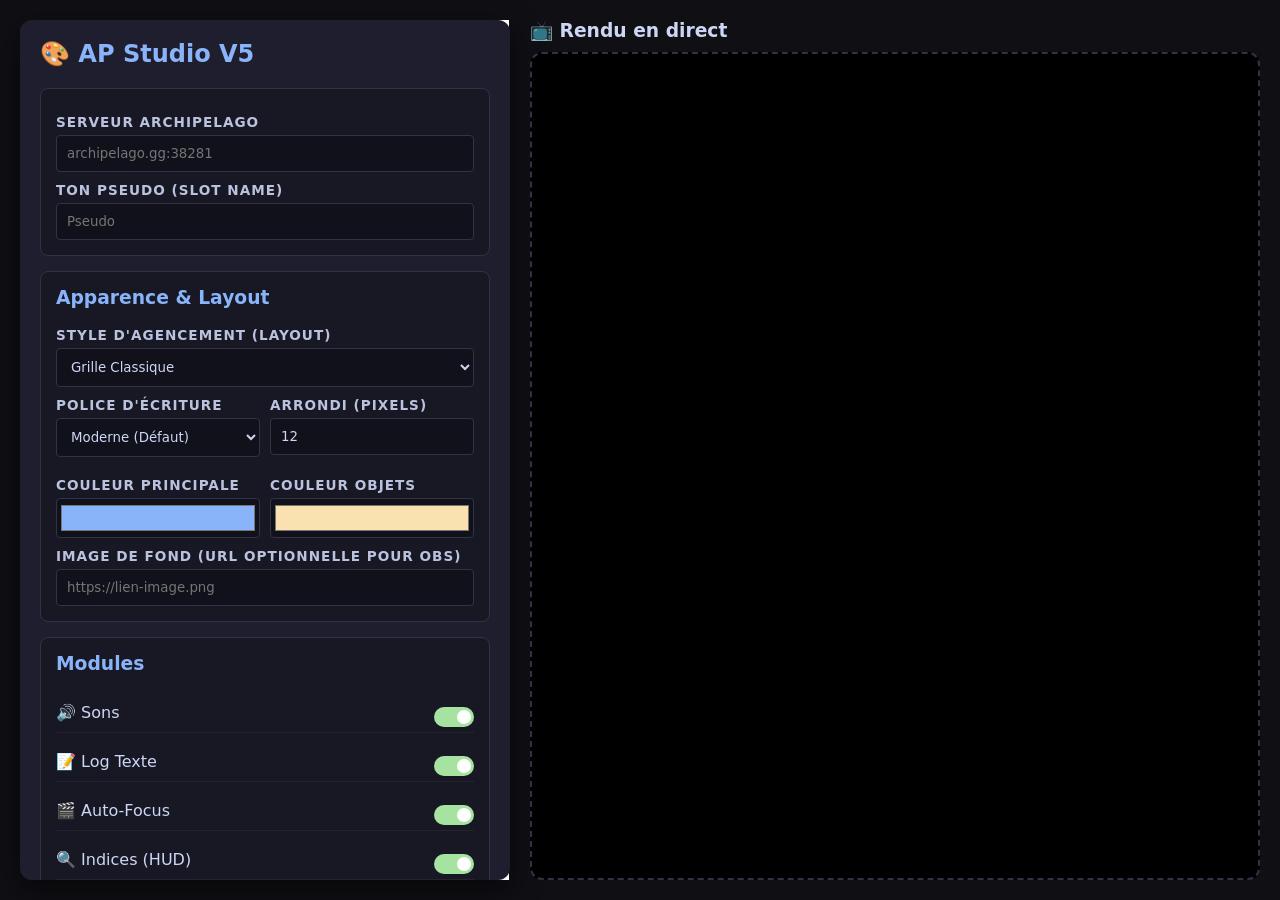
<file: index.html>
<!DOCTYPE html>
<html lang="fr">
<head>
    <meta charset="UTF-8">
    <title>Archipelago - Studio V5</title>
    <link rel="stylesheet" href="css/style.css">
    <!-- Importation de polices Google -->
    <link href="https://fonts.googleapis.com/css2?family=Press+Start+2P&family=Roboto:wght@400;700&display=swap" rel="stylesheet">
</head>
<body class="panel-mode">

    <div class="controls-sidebar">
        <h2>🎨 AP Studio V5</h2>
        
        <div class="section">
            <label>Serveur Archipelago</label>
            <input type="text" id="ap-server" placeholder="archipelago.gg:38281" oninput="debouncePreview()">
            <label>Ton Pseudo (Slot Name)</label>
            <input type="text" id="ap-slot" placeholder="Pseudo" oninput="debouncePreview()">
        </div>

        <div class="section">
            <h3>Apparence & Layout</h3>
            <label>Style d'agencement (Layout)</label>
            <select id="ui-layout" onchange="updatePreview()">
                <option value="layout-grid">Grille Classique</option>
                <option value="layout-side">Héros (1 Grand, liste sur le côté)</option>
                <option value="layout-minimal">Minimaliste (Sans bordures)</option>
            </select>

            <div class="row-2">
                <div>
                    <label>Police d'écriture</label>
                    <select id="ui-font" onchange="updatePreview()">
                        <option value="'Segoe UI', sans-serif">Moderne (Défaut)</option>
                        <option value="'Roboto', sans-serif">Roboto</option>
                        <option value="'Press Start 2P', cursive">Pixel Art (Rétro)</option>
                    </select>
                </div>
                <div>
                    <label>Arrondi (Pixels)</label>
                    <input type="number" id="ui-radius" value="12" min="0" max="50" oninput="debouncePreview()">
                </div>
            </div>

            <div class="row-2" style="margin-top: 10px;">
                <div>
                    <label>Couleur Principale</label>
                    <input type="color" id="color-accent" value="#89b4fa" onchange="updatePreview()">
                </div>
                <div>
                    <label>Couleur Objets</label>
                    <input type="color" id="color-item" value="#f9e2af" onchange="updatePreview()">
                </div>
            </div>

            <label>Image de fond (URL optionnelle pour OBS)</label>
            <input type="text" id="ui-bg" placeholder="https://lien-image.png" oninput="debouncePreview()">
        </div>

        <div class="section">
            <h3>Modules</h3>
            <div class="toggle-row"><span>🔊 Sons</span><label class="switch"><input type="checkbox" id="opt-sounds" checked onchange="updatePreview()"><span class="slider"></span></label></div>
            <div class="toggle-row"><span>📝 Log Texte</span><label class="switch"><input type="checkbox" id="opt-log" checked onchange="updatePreview()"><span class="slider"></span></label></div>
            <div class="toggle-row"><span>🎬 Auto-Focus</span><label class="switch"><input type="checkbox" id="opt-focus" checked onchange="updatePreview()"><span class="slider"></span></label></div>
            <div class="toggle-row"><span>🔍 Indices (HUD)</span><label class="switch"><input type="checkbox" id="opt-hints" checked onchange="updatePreview()"><span class="slider"></span></label></div>
            <div class="toggle-row"><span>💀 DeathLink</span><label class="switch"><input type="checkbox" id="opt-deathlink" checked onchange="updatePreview()"><span class="slider"></span></label></div>
        </div>

        <div class="section" id="players-section">
            <h3>Joueurs & Flux Vidéos</h3>
            <div id="players-list"></div>
            <button class="btn-success" onclick="addPlayer(); updatePreview();">+ Ajouter Joueur</button>
        </div>

        <div class="section">
            <label>Lien OBS (1920x1080)</label>
            <textarea id="obs-link" readonly onclick="this.select()"></textarea>
            <button onclick="shareConfig()">🤝 Copier le lien coopératif</button>
        </div>
    </div>

    <div class="preview-area">
        <h3 style="margin:0; color:var(--text);">📺 Rendu en direct</h3>
        <div class="preview-container"><iframe id="preview-frame"></iframe></div>
    </div>

    <script src="js/panel.js"></script>
</body>
</html>
</file>
<file: css/style.css>
:root {
    --bg-color: #0f0f14; --panel-bg: #1e1e2e; --accent: #89b4fa; --text: #cdd6f4;
    --success: #a6e3a1; --danger: #f38ba8; --item: #f9e2af; --hint: #cba6f7; --surface: #313244;
    /* Nouvelles variables dynamiques pour l'Overlay */
    --overlay-font: 'Segoe UI', system-ui, sans-serif;
    --box-radius: 12px;
    --overlay-bg: transparent;
}

body { font-family: 'Segoe UI', system-ui, sans-serif; margin: 0; box-sizing: border-box; color: var(--text); }

/* --- Control Panel (Dashboard Mode) --- */
body.panel-mode { background: var(--bg-color); padding: 20px; display: flex; height: 100vh; overflow: hidden; gap: 20px; }
.controls-sidebar { flex: 0 0 450px; background: var(--panel-bg); border-radius: 12px; padding: 20px; overflow-y: auto; box-shadow: 0 10px 30px rgba(0,0,0,0.5); }
.controls-sidebar::-webkit-scrollbar { width: 8px; }
.controls-sidebar::-webkit-scrollbar-thumb { background: var(--surface); border-radius: 4px; }
.preview-area { flex: 1; display: flex; flex-direction: column; gap: 10px; }
.preview-container { flex: 1; background: #000; border-radius: 12px; border: 2px dashed var(--surface); position: relative; overflow: hidden; }
#preview-frame { width: 100%; height: 100%; border: none; }

h1, h2, h3 { color: var(--accent); margin-top: 0; }
.section { background: rgba(0,0,0,0.2); padding: 15px; border-radius: 8px; margin-bottom: 15px; border: 1px solid var(--surface); }
label { display: block; margin-top: 10px; font-size: 0.85em; font-weight: bold; color: #bac2de; text-transform: uppercase; letter-spacing: 1px; }
input[type="text"], input[type="color"], select, input[type="number"] { width: 100%; padding: 10px; margin-top: 5px; background: #11111b; border: 1px solid var(--surface); color: var(--text); border-radius: 4px; box-sizing: border-box; font-family: inherit; }
input[type="color"] { height: 40px; padding: 2px; cursor: pointer; }
.row-2 { display: flex; gap: 10px; }
.row-2 > * { flex: 1; }

button { background: var(--accent); color: #11111b; border: none; padding: 10px 15px; border-radius: 6px; cursor: pointer; font-weight: bold; width: 100%; margin-top: 10px; transition: 0.2s; }
button:hover { filter: brightness(1.2); }
.btn-success { background: var(--success); }
.btn-danger { background: var(--danger); width: auto; margin: 0; }

.player-row { display: flex; gap: 5px; margin-top: 10px; align-items: center; background: #11111b; padding: 5px; border-radius: 6px; }
.player-row input { margin-top: 0; border: none; background: transparent; }
textarea { width: 100%; height: 60px; margin-top: 10px; background: #11111b; color: var(--success); border: 1px solid var(--surface); border-radius: 4px; padding: 10px; resize: none; font-family: monospace; box-sizing: border-box; }

.toggle-row { display: flex; justify-content: space-between; align-items: center; margin-bottom: 8px; padding: 5px 0; border-bottom: 1px solid rgba(255,255,255,0.05); }
.toggle-row:last-child { border-bottom: none; }
.switch { position: relative; display: inline-block; width: 40px; height: 20px; }
.switch input { opacity: 0; width: 0; height: 0; }
.slider { position: absolute; cursor: pointer; top: 0; left: 0; right: 0; bottom: 0; background-color: var(--surface); transition: .4s; border-radius: 20px; }
.slider:before { position: absolute; content: ""; height: 14px; width: 14px; left: 3px; bottom: 3px; background-color: white; transition: .4s; border-radius: 50%; }
input:checked + .slider { background-color: var(--success); }
input:checked + .slider:before { transform: translateX(20px); }

/* --- Overlay OBS --- */
body.overlay-mode { background: var(--overlay-bg); background-size: cover; font-family: var(--overlay-font); height: 100vh; display: flex; flex-direction: column; overflow: hidden; position: relative; padding: 20px; }

/* LAYOUT 1: Grille Classique */
.layout-grid #video-grid { display: grid; grid-template-columns: repeat(auto-fit, minmax(300px, 1fr)); gap: 20px; flex-grow: 1; align-content: start; }

/* LAYOUT 2: Mode Focus (1 grand, les autres en barre latérale) */
.layout-side #video-grid { display: flex; gap: 20px; height: 100%; }
.layout-side .video-box:first-child { flex: 3; height: 100%; }
.layout-side .video-box:not(:first-child) { width: 300px; height: fit-content; }
.layout-side #video-grid { flex-wrap: wrap; flex-direction: column; align-content: flex-end; }

/* LAYOUT 3: Minimaliste (Pas de bordures, header transparent) */
.layout-minimal #video-grid { display: grid; grid-template-columns: repeat(auto-fit, minmax(300px, 1fr)); gap: 10px; }
.layout-minimal .video-box { border: none; background: transparent; box-shadow: none; }
.layout-minimal .video-header { position: absolute; bottom: 0; width: 100%; background: linear-gradient(transparent, rgba(0,0,0,0.9)); z-index: 10; border-bottom-left-radius: var(--box-radius); border-bottom-right-radius: var(--box-radius); box-sizing: border-box; }

/* Style des boîtes (Commun) */
.video-box { background: rgba(17, 17, 27, 0.9); border: 3px solid var(--accent); border-radius: var(--box-radius); overflow: hidden; display: flex; flex-direction: column; box-shadow: 0 4px 15px rgba(0,0,0,0.5); transition: all 0.5s cubic-bezier(0.25, 0.8, 0.25, 1); position: relative; z-index: 1; }
.video-box.focus { transform: scale(1.05) translateY(-10px); z-index: 50; border-color: var(--item); box-shadow: 0 15px 35px rgba(249, 226, 175, 0.4); }
.video-header { background: rgba(0,0,0,0.5); padding: 8px 15px; font-weight: bold; display: flex; justify-content: space-between; align-items: center; }
.player-info { display: flex; align-items: center; gap: 10px; }
.item-counter { background: var(--item); color: #000; padding: 2px 8px; border-radius: 12px; font-size: 12px; font-weight: bold; transition: transform 0.2s; }
.status-dot { height: 10px; width: 10px; background-color: var(--danger); border-radius: 50%; transition: 0.3s; }
.status-dot.online { background-color: var(--success); box-shadow: 0 0 8px var(--success); }
.iframe-container { width: 100%; aspect-ratio: 16 / 9; background: rgba(0,0,0,0.5); }
iframe { width: 100%; height: 100%; border: none; }

/* Log & HUD */
.log-container { position: absolute; bottom: 20px; left: 20px; width: 400px; display: flex; flex-direction: column; gap: 8px; z-index: 100; pointer-events: none; }
.log-entry { background: rgba(24, 24, 37, 0.95); padding: 10px 15px; border-left: 4px solid var(--accent); border-radius: 4px; font-size: 14px; text-shadow: 1px 1px 2px black; animation: slideIn 0.3s ease-out; opacity: 1; transition: 1s; }
#hint-hud { position: absolute; top: 20px; left: 50%; transform: translateX(-50%); background: rgba(24, 24, 37, 0.95); border: 2px solid var(--hint); border-radius: 8px; padding: 15px 25px; box-shadow: 0 0 20px rgba(203, 166, 247, 0.5); display: none; flex-direction: column; align-items: center; gap: 10px; z-index: 100; max-width: 600px; text-align: center; animation: dropDown 0.5s ease-out; }
#hint-hud h3 { margin: 0; color: var(--hint); text-transform: uppercase; font-size: 14px; letter-spacing: 2px; }
#hint-hud p { margin: 0; font-size: 16px; font-weight: bold; color: white; }
#deathlink-overlay { position: absolute; top: 0; left: 0; width: 100vw; height: 100vh; background: rgba(255, 0, 0, 0.4); border: 15px solid red; z-index: 200; display: none; justify-content: center; align-items: center; box-sizing: border-box; pointer-events: none; }
#deathlink-overlay h1 { color: white; font-size: 80px; text-shadow: 0 0 20px red; font-weight: 900; letter-spacing: 5px; }

@keyframes slideIn { from { transform: translateX(-100%); opacity: 0; } to { transform: translateX(0); opacity: 1; } }
@keyframes dropDown { from { transform: translate(-50%, -50px); opacity: 0; } to { transform: translate(-50%, 0); opacity: 1; } }
@keyframes flash { 0% { opacity: 0; } 10% { opacity: 1; } 90% { opacity: 1; } 100% { opacity: 0; } }
</file>
